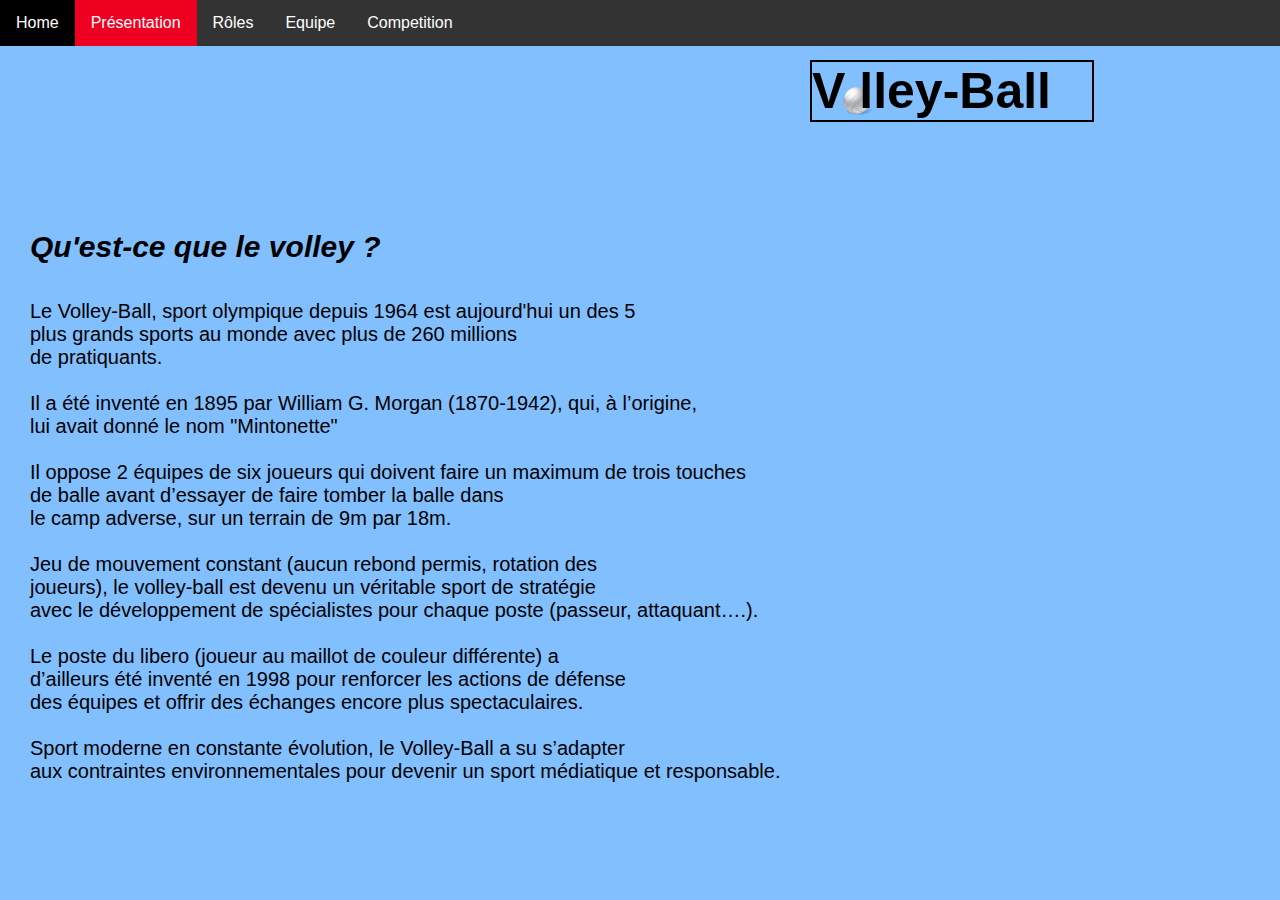
<file: index.html>
<!DOCTYPE html>
<html>
<head>
    <title>Volley</title>
    <meta charset="UTF-8"/>
    <link rel="stylesheet" href="style.css"/>
</head>
<header>
<body>
	<ul>
		<li><a href="Home.html">Home</a></li>
		<li><a class="active" href="#Présentation">Présentation</a></li>
		<li><a href="Rôles.html">Rôles</a></li>
		<li><a href="equipe.html">Equipe</a></li>
		<li><a href="competition.html">Competition</a></li>
	</ul>

	<section id="ffvb" class="header-item">
		<img src="logo-ffvb.png"/></br>
	<h1>V lley-Ball</h1>
	
	<section id="ballon" class="header-item">
		<img src="ballonvolley.png"/></br>
		
	<h3><em>Qu'est-ce que le volley ?</em></h3></br></br>
	
	<section id="infos-volley">
		<p>Le Volley-Ball, sport olympique depuis 1964 est aujourd'hui un des 5 </br>
			plus grands sports au monde avec plus de 260 millions </br> de pratiquants.</br></br>
			Il a été inventé en 1895 par William G. Morgan (1870-1942), qui, à l’origine, </br>
			lui avait donné le nom "Mintonette"</br></br>
			Il oppose 2 équipes de six joueurs qui doivent faire un maximum de trois touches <br>
			de balle avant d’essayer de faire tomber la balle dans </br>
			le camp adverse, sur un terrain de 9m par 18m.<br></br>
			Jeu de mouvement constant (aucun rebond permis, rotation des </br>
			joueurs), le volley-ball est devenu un véritable sport de stratégie </br>
			avec le développement de spécialistes pour chaque poste (passeur, attaquant….).</br></br>
			Le poste du libero (joueur au maillot de couleur différente) a </br>
			d’ailleurs été inventé en 1998 pour renforcer les actions de défense </br>
			des équipes et offrir des échanges encore plus spectaculaires.</br></br>
			Sport moderne en constante évolution, le Volley-Ball a su s’adapter </br>
			aux contraintes environnementales pour devenir un sport médiatique et responsable.</br></br>
		</p>

</header>
<main>
	<iframe width="560" height="315" src="https://www.youtube.com/embed/7Mkn7ST1uAI" title="YouTube video player"
	frameborder="0" allow="accelerometer; autoplay; clipboard-write; encrypted-media; gyroscope; picture-in-picture" allowfullscreen></iframe>
	<section id="role-volley">
		<p></p>
</body>
<main>
</main>
</file>
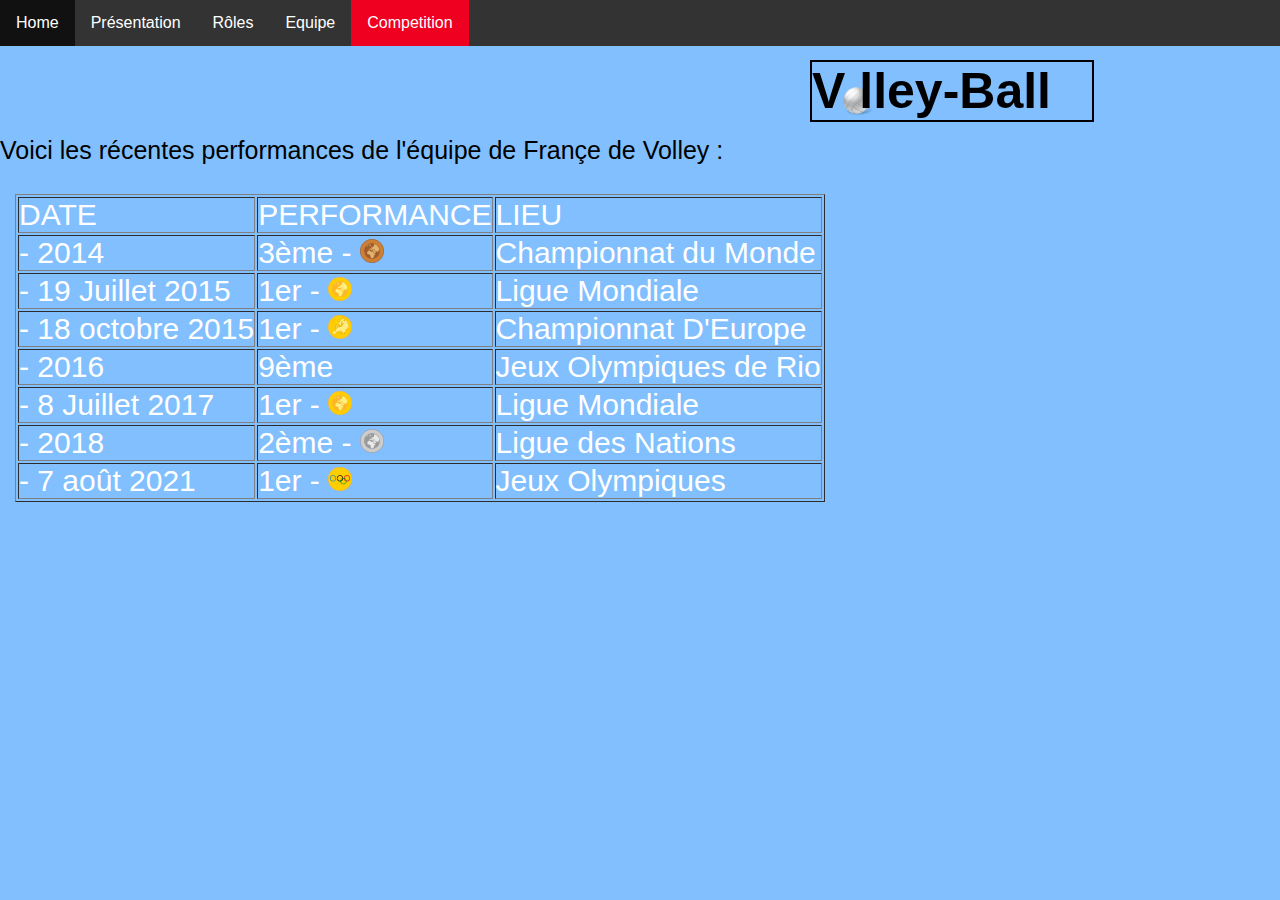
<file: competition.html>
<!DOCTYPE html>
<html>
<head>
    <title>Volley</title>
    <meta charset="UTF-8"/>
    <link rel="stylesheet" href="competition.css"/>
</head>
<header>
<body>
	<ul>
		<li><a href="Home.html">Home</a></li>
		<li><a href="index.html">Présentation</a></li>
		<li><a href="Rôles.html">Rôles</a></li>
		<li><a href="equipe.html">Equipe</a></li>
		<li><a class="active" href="#Competition.html">Competition</a></li>
	</ul>
	<section id="ffvb" class="header-item">
	<img src="logo-ffvb.png"/></br>
		
	<h1>V  lley-Ball</h1>
	<section id="ballon" class="header-item">
	<img src="ballonvolley.png"/></br></section>
</body>
</header>
<main>
<p>Voici les récentes performances de l'équipe de Françe de Volley :<p></br>
	<section id="table" class="tableau">
            <table border="1">
                <tr>
                    <td>DATE</td>
                    <td>PERFORMANCE</td>
					<td>LIEU</td>
                </tr>
				<tr>
                    <td>- 2014</td>
                    <td>3ème - 
						<img src="Bronze_Monde.png"/>
					</td>
					<td>Championnat du Monde</td>
                </tr>
				<tr>
                    <td>- 19 Juillet 2015</td>
                    <td>1er - 
						<img src="Or_Monde.png"/>
					</td>
					<td>Ligue Mondiale</td>
                </tr>
				<tr>
                    <td>- 18 octobre 2015</td>
                    <td>1er - 
						<img src="Or_EU.png"/>
					</td>
					<td>Championnat D'Europe</td>
                </tr>
				<tr>
                    <td>- 2016</td>
                    <td>9ème</td>
					<td>Jeux Olympiques de Rio</td>
                </tr>
				<tr>
                    <td>- 8 Juillet 2017</td>
                    <td>1er - 
						<img src="Or_Monde2.png"/>
					</td>
					<td>Ligue Mondiale</td>
                </tr>
				<tr>
                    <td>- 2018</td>
                    <td>2ème - 
						<img src="Argent_Monde.png"/>
					</td>
					<td>Ligue des Nations</td>
                </tr>
				<tr>
                    <td>- 7 août 2021</td>
                    <td>1er - 
						<img src="Or_JO.png"/>
					</td>
					<td>Jeux Olympiques</td>
                </tr>
			</table>
			
		<iframe width="560" height="315" src="https://www.youtube.com/embed/ylWkmBD02F0" title="YouTube video player"
		frameborder="0" allow="accelerometer; autoplay; clipboard-write; encrypted-media; gyroscope; picture-in-picture"
		allowfullscreen></iframe>
		
		<!-- <section id="médaille1" class="table-item"> -->
			<!-- <img src="Bronze_Monde.png"/></section> -->
			
		<!-- <section id="médaille2" class="table-item"> -->
			<!-- <img src="Or_Monde.png"/></section> -->
			
		<!-- <section id="médaille3" class="table-item"> -->
			<!-- <img src="Or_EU.png"/></section> -->
			
		<!-- <section id="médaille4" class="table-item"> -->
			<!-- <img src="Or_Monde2.png"/></section> -->
			
		<!-- <section id="médaille5" class="table-item"> -->
			<!-- <img src="Argent_Monde.png"/></section> -->
			
		<!-- <section id="médaille6" class="table-item"> -->
			<!-- <img src="Or_JO.png"/></section> -->
		

</main>
</file>
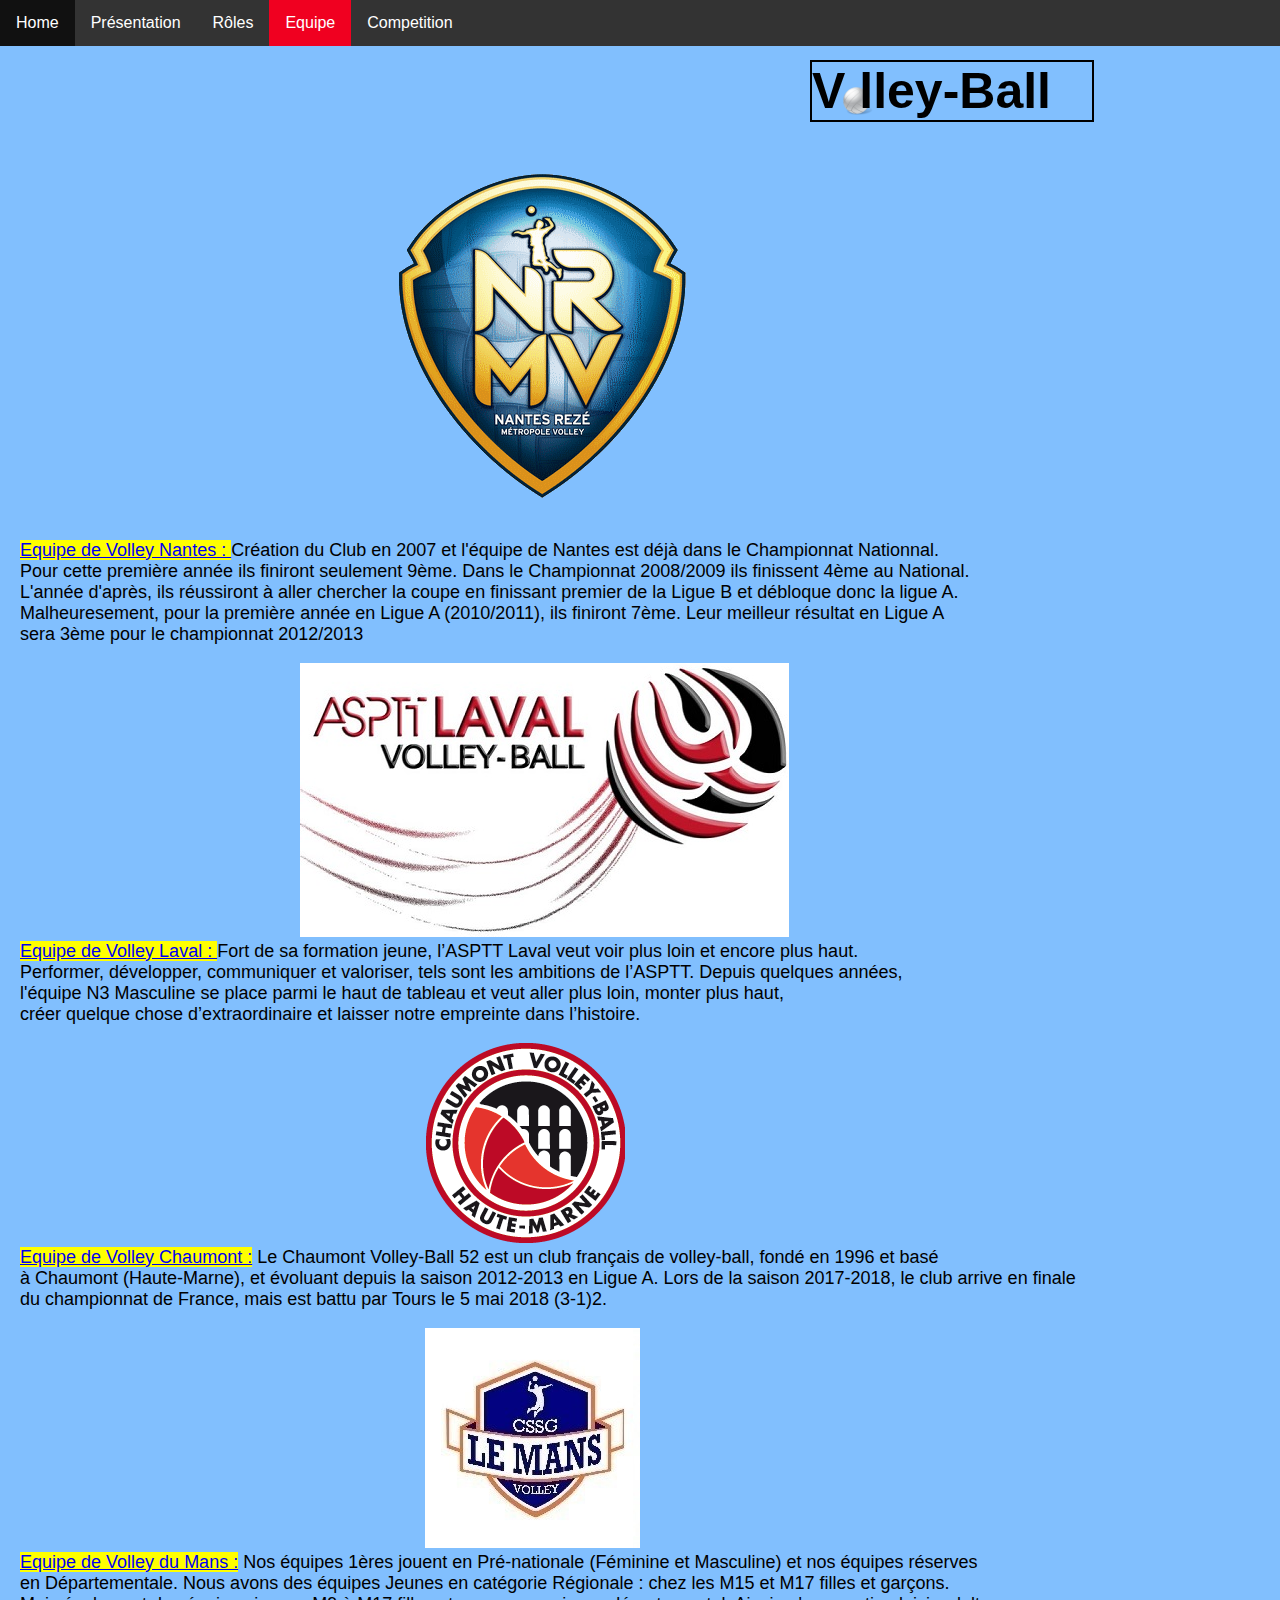
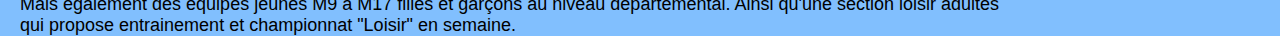
<file: equipe.html>
<!DOCTYPE html>
<html>
<head>
    <title>Volley</title>
    <meta charset="UTF-8"/>
    <link rel="stylesheet" href="equipe.css"/>
</head>
<header>
<body>
	<ul>
		<li><a href="Home.html">Home</a></li>
		<li><a href="index.html">Présentation</a></li>
		<li><a href="Rôles.html">Rôles</a></li>
		<li><a class="active" href="#Equipe">Equipe</a></li>
		<li><a href="competition.html">Competition</a></li>
	</ul>
	<section id="ffvb" class="header-item">
	<img src="logo-ffvb.png"/></br>
		
	<h1>V  lley-Ball</h1>
	<section id="ballon" class="header-item">
	<img src="ballonvolley.png"/></br>
</body>
</header>
<main>
	<section id="Nantes" class="header-item">
		<a href="https://www.nrmv.fr/"><img src="Logo_Nantes.png"/></a></section>
		<p><mark><a href="https://www.nrmv.fr/"> Equipe de Volley Nantes : </mark></a> Création du Club en 2007 et l'équipe de Nantes est déjà dans le Championnat Nationnal.<br>
		Pour cette première année ils finiront seulement 9ème. Dans le Championnat 2008/2009 ils finissent 4ème au National. <br> L'année d'après, ils 
		réussiront à aller chercher la coupe en finissant premier de la Ligue B et débloque donc la ligue A.<br> Malheuresement, pour la première année en 
		Ligue A (2010/2011), ils finiront 7ème. Leur meilleur résultat en Ligue A <br> sera 3ème pour le championnat 2012/2013</p><br>
		
	<section id="Laval" class="header-item">
		<a href="https://laval-volley-ball.asptt.com/"><img src="Logo Laval.png"/></a></section>
		<p><mark><a href="https://laval-volley-ball.asptt.com/"> Equipe de Volley Laval : </mark></a>Fort de sa formation jeune, l’ASPTT Laval veut voir plus loin et encore plus haut.<br>
		Performer, développer, communiquer et valoriser, tels sont les ambitions de l’ASPTT. Depuis quelques années, <br>l'équipe N3 Masculine
		se place parmi le haut de tableau et veut aller plus loin, monter plus haut,<br>
		créer quelque chose d’extraordinaire et laisser notre empreinte dans l’histoire.</p><br>
		
	<section id="Chaumont" class="header-item">
		<a href="http://cvb52.com/effectif-pro-2019-2020/"><img src="Logo Chaumont.png"/></a></section>
		<p><mark><a href="http://cvb52.com/effectif-pro-2019-2020/"> Equipe de Volley Chaumont :</mark></a> Le Chaumont Volley-Ball 52 est un club français de volley-ball, fondé en 1996 et basé<br> 
		à Chaumont (Haute-Marne), et évoluant depuis la saison 2012-2013 en Ligue A. Lors de la saison 2017-2018, le club arrive en finale <br>
		du championnat de France, mais est battu par Tours le 5 mai 2018 (3-1)2.</p><br>
		
	<section id="LeMans" class="header-item">
		<a href="https://lemansvolley.clubeo.com/"><img src="Le Mans.jpg"/></a></section>
		<p><mark><a href="https://lemansvolley.clubeo.com/">Equipe de Volley du Mans :</mark></a> Nos équipes 1ères jouent en Pré-nationale (Féminine et Masculine) et nos équipes réserves <br>
		en Départementale. Nous avons des équipes Jeunes en catégorie Régionale : chez les M15 et M17 filles et garçons. <br>
		Mais également des équipes jeunes M9 à M17 filles et garçons au niveau départemental. Ainsi qu'une section loisir adultes <br> 
		qui propose entrainement et championnat "Loisir" en semaine.</p>
</main>
</file>
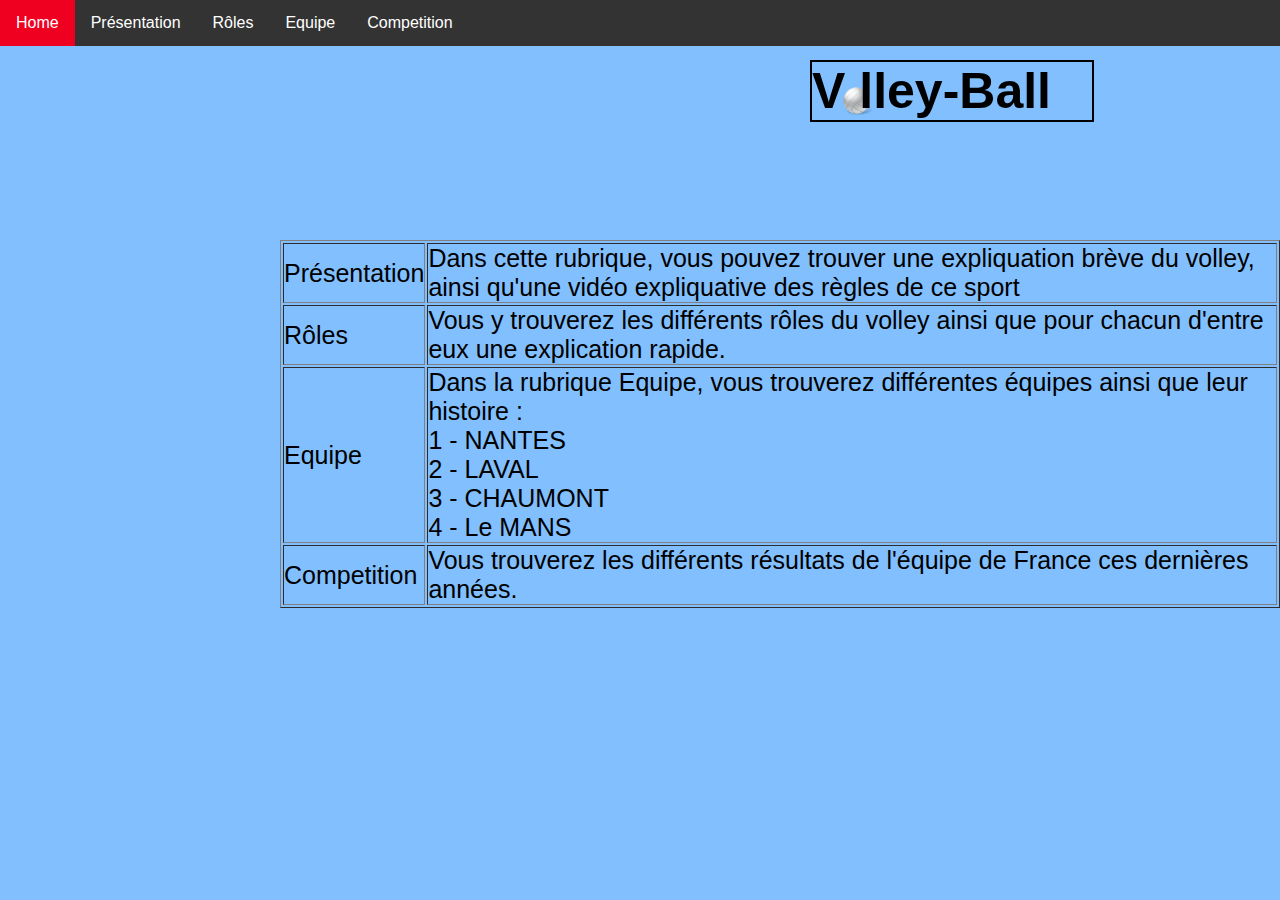
<file: Home.html>
<!DOCTYPE html>
<html>
<head>
    <title>Volley</title>
    <meta charset="UTF-8"/>
    <link rel="stylesheet" href="Home.css"/>
</head>
<header>
<body>
	<section id="barre" class="header-item">
	<ul>
	    <li><a class="active" href="#Home">Home</a></li>
		<li><a href="index.html">Présentation</a></li>
		<li><a href="Rôles.html">Rôles</a></li>
		<li><a href="equipe.html">Equipe</a></li>
		<li><a href="competition.html">Competition</a></li>
	</ul>
	</section>
	<section id="ffvb" class="header-item">
	<img src="logo-ffvb.png"/></br>
		
	<h1>V  lley-Ball</h1>
	<section id="ballon" class="header-item">
	<img src="ballonvolley.png"/></br>
</body>
<main>
	<section id="table" class="tableau">
            <table border="1">
                <tr>
                    <td>Présentation</td>
                    <td>Dans cette rubrique, vous pouvez trouver une expliquation brève du volley,</br> ainsi qu'une vidéo expliquative des règles de ce sport</td>
                </tr>
                <tr>
                    <td>Rôles</td>
                    <td>Vous y trouverez les différents rôles du volley ainsi que pour chacun d'entre</br> eux une explication rapide.</td>
                </tr>
                <tr>
                    <td>Equipe</td>
                    <td>Dans la rubrique Equipe, vous trouverez différentes équipes ainsi que leur histoire : <br>
					1 - NANTES<br>
					2 - LAVAL<br>
					3 - CHAUMONT<br>
					4 - Le MANS</td>
                </tr>
				 <tr>
                    <td>Competition</td>
                    <td>Vous trouverez les différents résultats de l'équipe de France ces dernières années.</td>
                </tr>
            </table>
	</section>
</main>
</html>
</file>
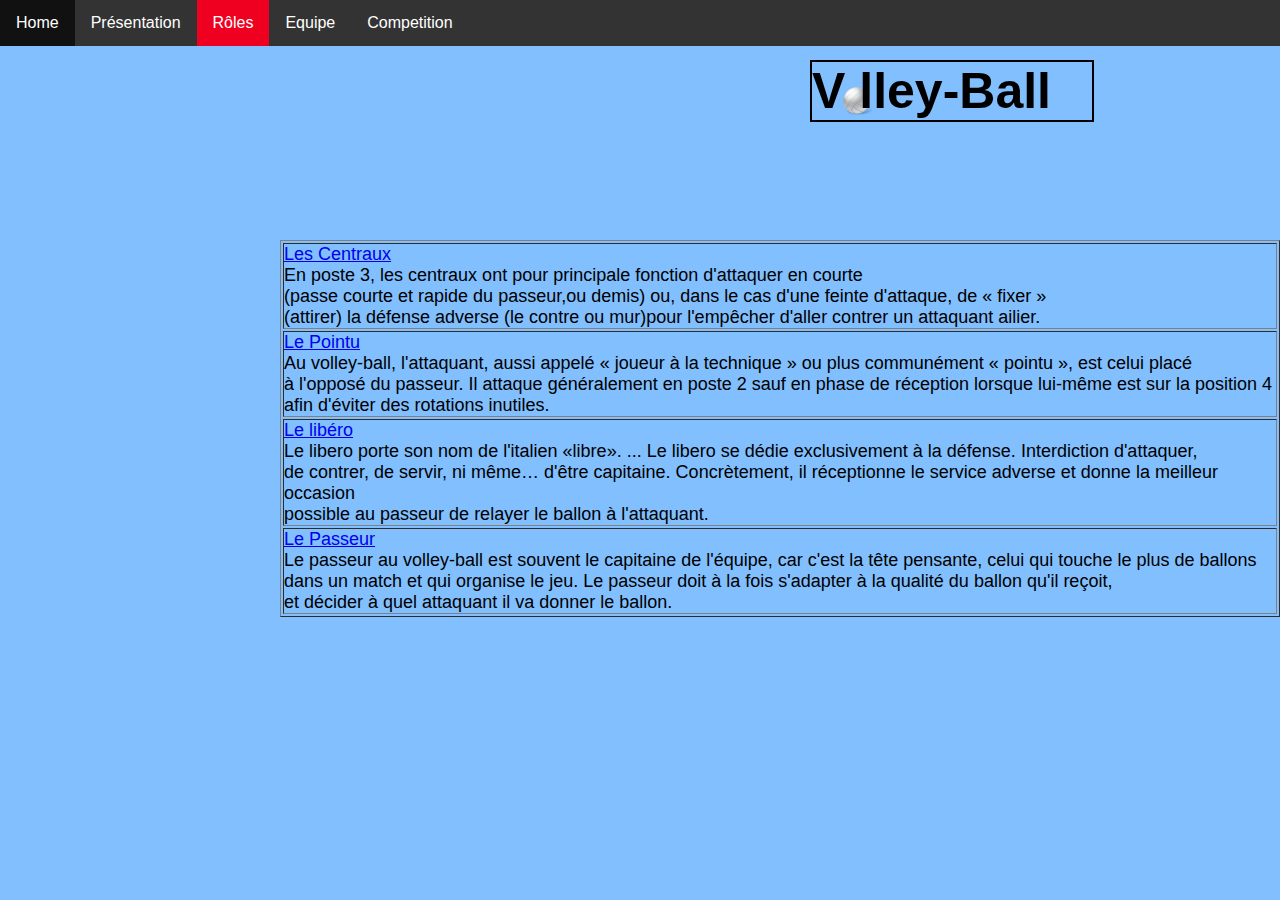
<file: Rôles.html>
<!DOCTYPE html>
<html>
<head>
    <title>Volley</title>
    <meta charset="UTF-8"/>
    <link rel="stylesheet" href="roles.css"/>
</head>
<header>
<body>
	<ul>
		<li><a href="Home.html">Home</a></li>
		<li><a href="index.html">Présentation</a></li>
		<li><a class="active" href="#Rôles">Rôles</a></li>
		<li><a href="equipe.html">Equipe</a></li>
		<li><a href="competition.html">Competition</a></li>
	</ul>
		<section id="ffvb" class="header-item">
		<img src="logo-ffvb.png"/></br>
		
	<h1>V  lley-Ball</h1>
	<section id="ballon" class="header-item">
	<img src="ballonvolley.png"/></br>
</body>
<main>
	<section id="table" class="tableau">
            <table border="1">
                <tr>
                    <td><a href="https://www.youtube.com/watch?v=N9D3yNTXGHM">Les Centraux</a></br>
					En poste 3, les centraux ont pour principale fonction d'attaquer en courte </br>
					(passe courte et rapide du passeur,ou demis) ou, dans le cas d'une feinte d'attaque, de « fixer » </br>
					(attirer) la défense adverse (le contre ou mur)pour l'empêcher d'aller contrer un attaquant ailier.</td>
                </tr>
				<tr>
                    <td><a href="https://www.youtube.com/watch?v=tUzcjhn-4NI">Le Pointu</a></br>
					Au volley-ball, l'attaquant, aussi appelé « joueur à la technique » ou plus communément « pointu », est celui placé</br>
					à l'opposé du passeur. Il attaque généralement en poste 2 sauf en phase de réception lorsque lui-même est sur la position 4</br>
					afin d'éviter des rotations inutiles.</td>

                </tr>
				<tr>
					<td><a href="https://www.youtube.com/watch?v=3YhPVICYPUY">Le libéro</a></br>
					Le libero porte son nom de l'italien «libre». ... Le libero se dédie exclusivement à la défense. Interdiction d'attaquer,</br>
					de contrer, de servir, ni même… d'être capitaine. Concrètement, il réceptionne le service adverse et donne la meilleur occasion</br> 
					possible au passeur de relayer le ballon à l'attaquant.</td>
				</tr>
				<tr>
					<td><a href="https://www.youtube.com/watch?v=GJF435tfvJw">Le Passeur</a></br>
					Le passeur au volley-ball est souvent le capitaine de l'équipe, car c'est la tête pensante, celui qui touche le plus de ballons</br>
					dans un match et qui organise le jeu. Le passeur doit à la fois s'adapter à la qualité du ballon qu'il reçoit,</br>
					et décider à quel attaquant il va donner le ballon.</td>
				</tr>
</main>
</file>
<file: style.css>
* {
    margin:0;
    padding:0;
}

h1 {
	font-size: 50px;
	position:absolute;
	border:solid 2px;
	width:280px;
	top:60px;
	left:810px;
}

h3 {
	top:230px;
	left:30px;
	position:absolute;
	font-size: 30px;
}

p {
	font-size: 20px;
	top:300px;
	left:30px;
	position:absolute;
}

body {
    background-color: rgb(129,191,254);
    color: black;
	font-family: 'Arial black', sans-serif;
}

iframe{
	position:absolute;
	top:500px;
	left:1000px;
}

header #ffvb img {
  width: 350px;
  display: block;
  margin-left: 1575px;
  margin-top: -90px;
}

header #ballon img {
	
  width: 35px;
  display: block;
  margin-left: 839px;
  margin-top: -375px;
}

main #role-volley p {
	color: white;
}

ul {
  list-style-type: none;
  margin: 0;
  padding: 0;
  overflow: hidden;
  background-color: #333;
}

li {
  float: left;
}

li a {
  display: block;
  color: white;
  text-align: center;
  padding: 14px 16px;
  text-decoration: none;
}

li a:hover:not(.active) {
  background-color: #000;
}

.active {
  background-color: #f00020;
}
</file>
<file: competition.css>
* {
    margin:0;
    padding:0;
}

ul {
  list-style-type: none;
  margin: 0;
  padding: 0;
  overflow: hidden;
  background-color: #333;
}

li {
  float: left;
}

li a {
  display: block;
  color: white;
  text-align: center;
  padding: 14px 16px;
  text-decoration: none;
}

li a:hover:not(.active) {
  background-color: #111;
}

.active {
  background-color: #f00020;
}

body {
    background-color: rgb(129,191,254);
    color: black;
	font-family: 'Arial black', sans-serif;
}

header #ffvb img {
  width: 350px;
  display: block;
  margin-left: 1575px;
  margin-top: -90px;
}

h1 {
	font-size: 50px;
	position:absolute;
	border:solid 2px;
	width:280px;
	top:60px;
	left:810px;
}

header #ballon img {
  width: 35px;
  display: block;
  margin-left: 839px;
  margin-top: -375px;
}

td {
	font-size: 30px;
	color: white;
}

p {
	font-size: 25px;
}

iframe{
	position:absolute;
	top:500px;
	left:1100px;
}

table {
	position:absolute;
	left:15px;
}

/* main #médaille1 img { */
	/* margin-left: 428px; */
	/* margin-top: 60px; */
/* } */

/* main #médaille2 img { */
	/* margin-left: 390px; */
	/* margin-top: 17px; */
/* } */

/* main #médaille3 img { */
	/* margin-left: 390px; */
	/* margin-top: 17px; */
/* } */

/* main #médaille4 img { */
	/* margin-left: 390px; */
	/* margin-top: 64px; */
/* } */

/* main #médaille5 img { */
	/* margin-left: 425px; */
	/* margin-top: 17px; */
/* } */

/* main #médaille6 img { */
	/* margin-left: 390px; */
	/* margin-top: 17px; */
/* } */
</file>
<file: equipe.css>
* {
    margin:0;
    padding:0;
}

ul {
  list-style-type: none;
  margin: 0;
  padding: 0;
  overflow: hidden;
  background-color: #333;
}

li {
  float: left;
}

li a {
  display: block;
  color: white;
  text-align: center;
  padding: 14px 16px;
  text-decoration: none;
}

li a:hover:not(.active) {
  background-color: #111;
}

.active {
  background-color: #f00020;
}

body {
    background-color: rgb(129,191,254);
    color: black;
	font-family: 'Arial black', sans-serif;
}

header #ffvb img {
  width: 350px;
  display: block;
  margin-left: 1575px;
  margin-top: -90px;
}

h1 {
	font-size: 50px;
	position:absolute;
	border:solid 2px;
	width:280px;
	top:60px;
	left:810px;
}

header #ballon img {
  width: 35px;
  display: block;
  margin-left: 839px;
  margin-top: -375px;
}

main #Laval img {
	margin-left: 300px;
}

main #LeMans img {
	margin-left: 425px;	
}

main #Chaumont img {
	margin-left: 425px;	
}

main #Nantes img {
	margin-left: 340px;	
}

p {
	margin-left: 20px;
	font-size: 18px;
}
</file>
<file: Home.css>
* {
    margin:0;
    padding:0;
}

body #barre ul {
  list-style-type: none;
  margin: 0;
  padding: 0;
  overflow: hidden;
  background-color: #333;
}

body #barre li{
  float: left;
}

li a {
  display: block;
  color: white;
  text-align: center;
  padding: 14px 16px;
  text-decoration: none;
}

li a:hover:not(.active) {
  background-color: #111;
}

.active {
  background-color: #f00020;
}

body {
    background-color: rgb(129,191,254);
    color: black;
	font-family: 'Arial black', sans-serif;
}

header #ffvb img {
  width: 350px;
  display: block;
  margin-left: 1575px;
  margin-top: -90px;
}

h1 {
	font-size: 50px;
	position:absolute;
	border:solid 2px;
	width:280px;
	top:60px;
	left:810px;
}

header #ballon img {
  width: 35px;
  display: block;
  margin-left: 839px;
  margin-top: -375px;
}

table{
	position: absolute;
	font-size: 25px;
	top: 240px;
	left: 280px;
}
</file>
<file: roles.css>
* {
    margin:0;
    padding:0;
}

ul {
  list-style-type: none;
  margin: 0;
  padding: 0;
  overflow: hidden;
  background-color: #333;
}

li {
  float: left;
}

li a {
  display: block;
  color: white;
  text-align: center;
  padding: 14px 16px;
  text-decoration: none;
}

li a:hover:not(.active) {
  background-color: #111;
}

.active {
  background-color: #f00020;
}

body {
    background-color: rgb(129,191,254);
    color: black;
	font-family: 'Arial black', sans-serif;
}

header #ffvb img {
  width: 350px;
  display: block;
  margin-left: 1575px;
  margin-top: -90px;
}

h1 {
	font-size: 50px;
	position:absolute;
	border:solid 2px;
	width:280px;
	top:60px;
	left:810px;
}

header #ballon img {
  width: 35px;
  display: block;
  margin-left: 839px;
  margin-top: -375px;
}

table{
	position: absolute;
	font-size: 18px;
	top: 240px;
	left: 280px;
}
</file>
